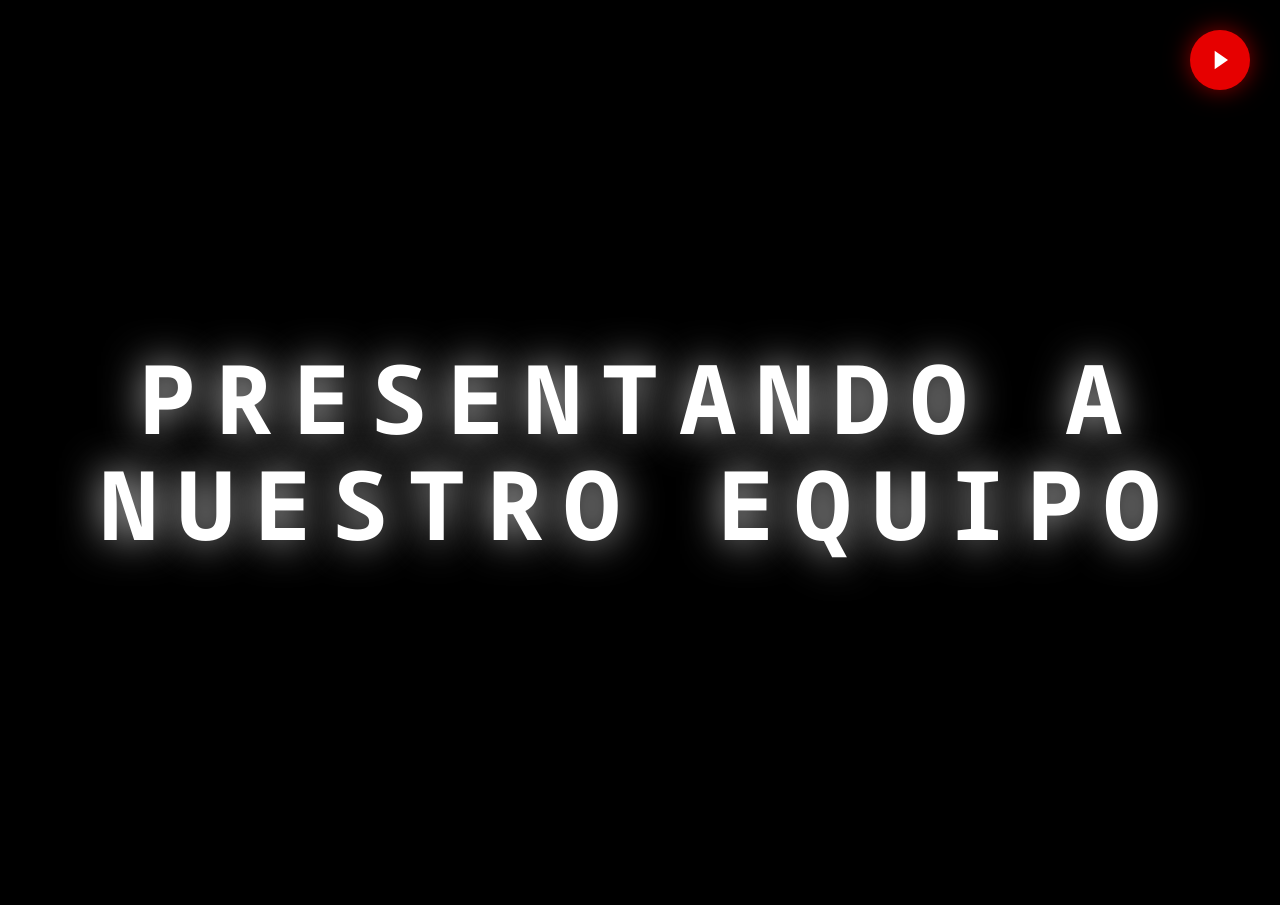
<file: index.html>
<!DOCTYPE html>
<html lang="es">
<head>
    <meta charset="UTF-8">
    <meta name="viewport" content="width=device-width, initial-scale=1.0">
    <title>Presentando al equipo</title>
    <link rel="stylesheet" href="styles.css">
    <link href="https://fonts.googleapis.com/css2?family=Noto+Sans+Mono:wght@700&display=swap" rel="stylesheet">
</head>
<body>
    <!-- BOTÓN DE MÚSICA FIJO -->
    <button id="music-btn" aria-label="Reproducir/Pausar música">
        <svg id="music-icon" width="32" height="32" viewBox="0 0 24 24" fill="none" xmlns="http://www.w3.org/2000/svg">
            <path d="M8 19V5L18 12L8 19Z" fill="white"/>
        </svg>
    </button>

    <!-- AUDIO -->
    <audio id="bg-music" loop>
        <source src="Musica.mp3" type="audio/mpeg">
    </audio>

    <!-- CANVAS PARA ESTRELLAS ROJAS + CONFETI -->
    <canvas id="particles-canvas"></canvas>

    <!-- INTRO: SOLO PRESENTANDO -->
    <div id="intro-screen">
        <!-- Texto inicial -->
        <h1 id="presentando-text">PRESENTANDO A NUESTRO EQUIPO</h1>

        <!-- Reflectores -->
        <div id="spotlights">
            <div class="beam beam1"></div>
            <div class="beam beam2"></div>
            <div class="beam beam3"></div>
        </div>

        <!-- Flash blanco -->
        <div id="white-flash"></div>
    </div>

    <!-- PANTALLA PRINCIPAL -->
    <div id="main-screen">
        <h2 id="main-title">CONOCE A NUESTRO EQUIPO</h2>
        
        <div class="profiles-container">
            <!-- Perfil Sofia -->
            <div class="profile-card" data-url="sofia.html">
                <div class="glow-layer"></div>
                <div class="photo-wrapper">
                    <img src="Sofia.png" alt="Sofía Florencia Moreno" class="profile-photo">
                    <div class="play-button">▶</div>
                </div>
                <p class="profile-name">SOFIA FLORENCIA MORENO</p>
            </div>

            <!-- Perfil Selena -->
            <div class="profile-card" data-url="selena.html">
                <div class="glow-layer"></div>
                <div class="photo-wrapper">
                    <img src="sele.png" alt="Selena Mendez" class="profile-photo">
                    <div class="play-button">▶</div>
                </div>
                <p class="profile-name">SELENA MENDEZ</p>
            </div>
        </div>

        <p id="click-instruction">HACER CLIK EN EL PERFIL QUE QUIERAS VER</p>
    </div>

    <script src="script.js"></script>
</body>

</html>
</file>
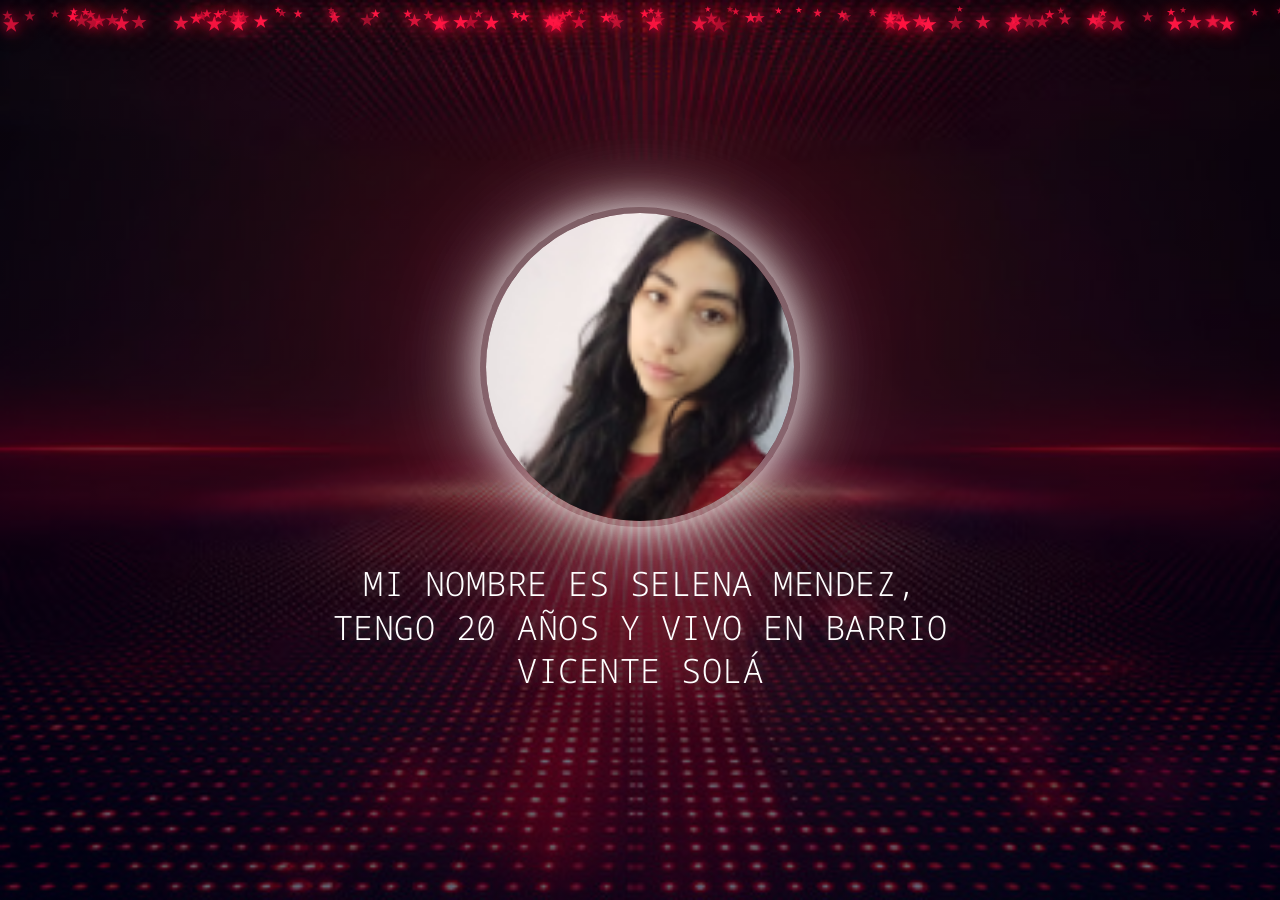
<file: selena.html>
<!DOCTYPE html>
<html lang="es">
<head>
    <meta charset="UTF-8">
    <meta name="viewport" content="width=device-width, initial-scale=1.0">
    <title>Selena Mendez</title>
    <style>
        @import url('https://fonts.googleapis.com/css2?family=Noto+Sans+Mono:wght@700&display=swap');

        * {
            margin: 0;
            padding: 0;
            box-sizing: border-box;
        }

        body {
            height: 100vh;
            width: 100vw;
            overflow: hidden;
            display: flex;
            align-items: center;
            justify-content: center;
            background: linear-gradient(rgba(0, 0, 20, 0.4), rgba(0, 0, 30, 0.6)),
                        url('fondo.jpg') no-repeat center center fixed;
            background-size: cover;
            font-family: 'Noto Sans Mono', monospace;
            position: relative;
            color: white;
        }

        /* Contenedor de estrellas cayendo */
        #stars-container {
            position: fixed;
            top: 0;
            left: 0;
            width: 100%;
            height: 100%;
            pointer-events: none;
            z-index: 1;
            overflow: hidden;
        }

        .star {
            position: absolute;
            color: #ff1744;
            font-size: 18px;
            text-shadow: 0 0 12px #ff1744,
                         0 0 24px #ff1744;
            animation: fall linear infinite;
            opacity: 0.85;
            user-select: none;
            z-index: 1;
        }

        @keyframes fall {
            0% {
                transform: translateY(-120px) rotate(0deg);
            }
            100% {
                transform: translateY(110vh) rotate(360deg);
            }
        }

        /* Contenido principal centrado */
        .content {
            position: relative;
            z-index: 2;
            text-align: center;
            padding: 20px;
            max-width: 90%;
        }

        /* Círculo de la foto con glow blanco que respira */
        .profile-circle {
            width: 320px;
            height: 320px;
            margin: 0 auto 35px;
            border-radius: 50%;
            overflow: hidden;
            border: 6px solid rgba(255, 255, 255, 0.35);
            box-shadow: 0 0 35px rgba(255, 255, 255, 0.7),
                        0 0 70px rgba(255, 255, 255, 0.45),
                        0 0 110px rgba(255, 255, 255, 0.25);
            animation: breathe 3.2s ease-in-out infinite alternate;
            transition: transform 0.3s ease;
        }

        .profile-circle:hover {
            transform: scale(1.05);
        }

        .profile-circle img {
            width: 100%;
            height: 100%;
            object-fit: cover;
            display: block;
        }

        /* Texto */
        .name {
            font-size: clamp(1.35rem, 4.5vw, 2.1rem);
            font-weight: 300;
            line-height: 1.3;
            text-shadow: 0 4px 20px rgba(0, 0, 0, 0.6),
                         0 0 15px rgba(255, 255, 255, 0.3);
            max-width: 620px;
            margin: 0 auto;
            letter-spacing: 0.5px;
        }

        /* Responsive */
        @media (max-width: 768px) {
            .profile-circle {
                width: 260px;
                height: 260px;
            }
        }

        @media (max-width: 480px) {
            .profile-circle {
                width: 220px;
                height: 220px;
            }
        }

        /* Animación de respiración del glow */
        @keyframes breathe {
            from {
                box-shadow: 0 0 35px rgba(255, 255, 255, 0.7),
                            0 0 70px rgba(255, 255, 255, 0.45),
                            0 0 110px rgba(255, 255, 255, 0.25);
            }
            to {
                box-shadow: 0 0 55px rgba(255, 255, 255, 0.95),
                            0 0 95px rgba(255, 255, 255, 0.65),
                            0 0 140px rgba(255, 255, 255, 0.35);
            }
        }
    </style>
</head>
<body>
    <!-- Estrellas cayendo -->
    <div id="stars-container"></div>

    <!-- Contenido centrado -->
    <div class="content">
        <!-- Círculo con foto y glow blanco respirando -->
        <div class="profile-circle">
            <img src="sele.png" alt="Selena Mendez">
        </div>
        
        <!-- Texto -->
        <p class="name">
            MI NOMBRE ES SELENA MENDEZ,<br>
            TENGO 20 AÑOS Y VIVO EN BARRIO VICENTE SOLÁ
        </p>
    </div>

    <script>
        // Generar muchas estrellas rojas pequeñas cayendo
        function createStars() {
            const container = document.getElementById('stars-container');
            const numberOfStars = 110; // Muchas estrellas separadas

            for (let i = 0; i < numberOfStars; i++) {
                const star = document.createElement('div');
                star.className = 'star';
                star.textContent = '★';

                // Tamaño pequeño y variado
                const size = Math.random() * 19 + 11;
                star.style.fontSize = `${size}px`;

                // Posición horizontal aleatoria
                star.style.left = `${Math.random() * 100}vw`;

                // Duración de caída aleatoria (más rápido o lento)
                const duration = Math.random() * 4.5 + 4.2;
                star.style.animationDuration = `${duration}s`;

                // Retardo aleatorio para que no caigan todas juntas
                const delay = Math.random() * -12;
                star.style.animationDelay = `${delay}s`;

                // Opacidad variada
                star.style.opacity = Math.random() * 0.55 + 0.55;

                container.appendChild(star);
            }
        }

        // Iniciar estrellas cuando cargue la página
        window.addEventListener('load', createStars);
    </script>
</body>

</html>
</file>
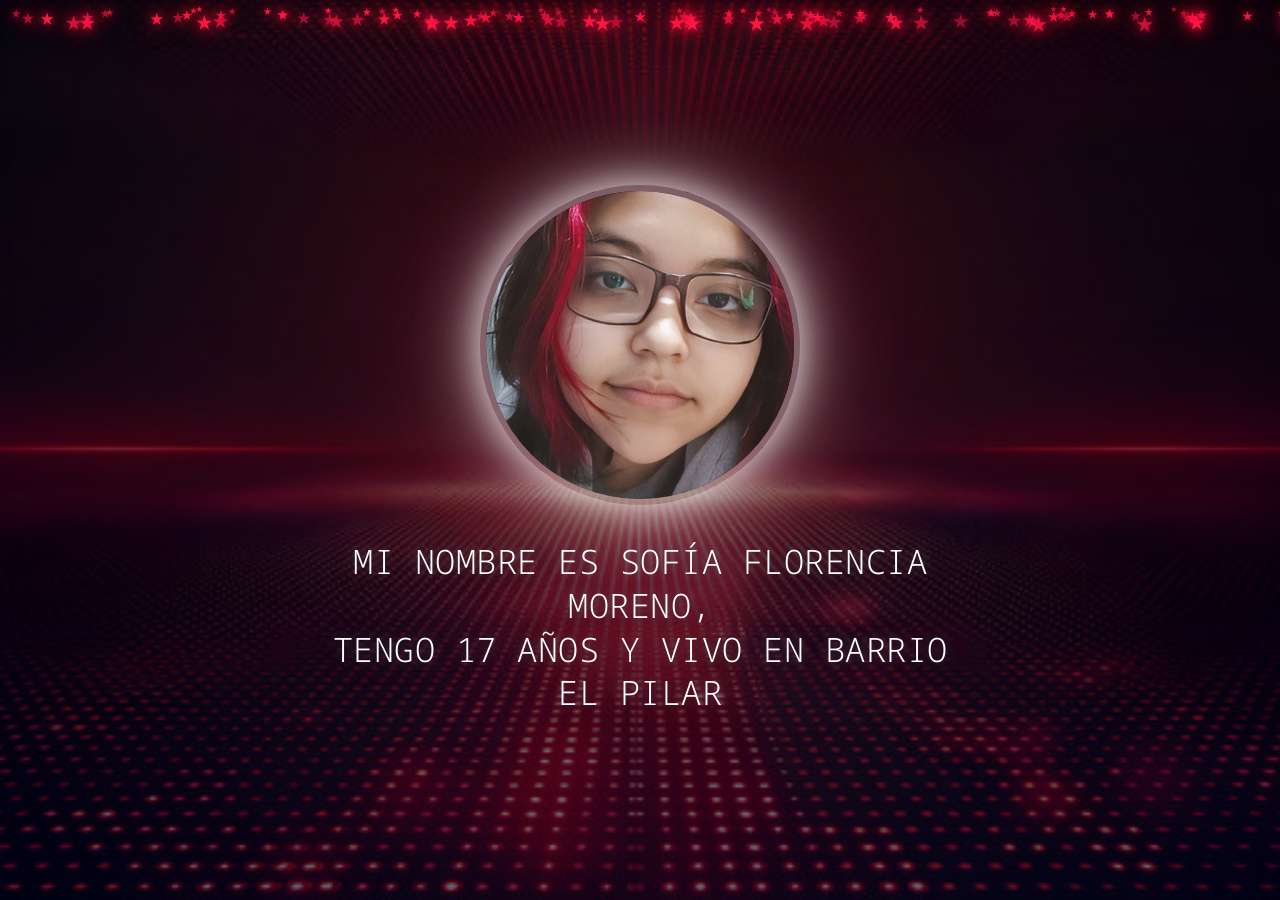
<file: sofia.html>
<!DOCTYPE html>
<html lang="es">
<head>
    <meta charset="UTF-8">
    <meta name="viewport" content="width=device-width, initial-scale=1.0">
    <title>Sofía Florencia Moreno</title>
    <style>
        @import url('https://fonts.googleapis.com/css2?family=Noto+Sans+Mono:wght@700&display=swap');

        * {
            margin: 0;
            padding: 0;
            box-sizing: border-box;
        }

        body {
            height: 100vh;
            width: 100vw;
            overflow: hidden;
            display: flex;
            align-items: center;
            justify-content: center;
            background: linear-gradient(rgba(0, 0, 20, 0.4), rgba(0, 0, 30, 0.6)),
                        url('fondo.jpg') no-repeat center center fixed;
            background-size: cover;
            font-family: 'Noto Sans Mono', monospace;
            position: relative;
            color: white;
        }

        /* Contenedor de estrellas cayendo */
        #stars-container {
            position: fixed;
            top: 0;
            left: 0;
            width: 100%;
            height: 100%;
            pointer-events: none;
            z-index: 1;
            overflow: hidden;
        }

        .star {
            position: absolute;
            color: #ff1744;
            font-size: 18px;
            text-shadow: 0 0 12px #ff1744,
                         0 0 24px #ff1744;
            animation: fall linear infinite;
            opacity: 0.85;
            user-select: none;
            z-index: 1;
        }

        @keyframes fall {
            0% {
                transform: translateY(-120px) rotate(0deg);
            }
            100% {
                transform: translateY(110vh) rotate(360deg);
            }
        }

        /* Contenido principal centrado */
        .content {
            position: relative;
            z-index: 2;
            text-align: center;
            padding: 20px;
            max-width: 90%;
        }

        /* Círculo de la foto con glow blanco que respira */
        .profile-circle {
            width: 320px;
            height: 320px;
            margin: 0 auto 35px;
            border-radius: 50%;
            overflow: hidden;
            border: 6px solid rgba(255, 255, 255, 0.35);
            box-shadow: 0 0 35px rgba(255, 255, 255, 0.7),
                        0 0 70px rgba(255, 255, 255, 0.45),
                        0 0 110px rgba(255, 255, 255, 0.25);
            animation: breathe 3.2s ease-in-out infinite alternate;
            transition: transform 0.3s ease;
        }

        .profile-circle:hover {
            transform: scale(1.05);
        }

        .profile-circle img {
            width: 100%;
            height: 100%;
            object-fit: cover;
            display: block;
        }

        /* Texto */
        .name {
            font-size: clamp(1.35rem, 4.5vw, 2.1rem);
            font-weight: 300;
            line-height: 1.3;
            text-shadow: 0 4px 20px rgba(0, 0, 0, 0.6),
                         0 0 15px rgba(255, 255, 255, 0.3);
            max-width: 620px;
            margin: 0 auto;
            letter-spacing: 0.5px;
        }

        /* Responsive */
        @media (max-width: 768px) {
            .profile-circle {
                width: 260px;
                height: 260px;
            }
        }

        @media (max-width: 480px) {
            .profile-circle {
                width: 220px;
                height: 220px;
            }
        }

        /* Animación de respiración del glow */
        @keyframes breathe {
            from {
                box-shadow: 0 0 35px rgba(255, 255, 255, 0.7),
                            0 0 70px rgba(255, 255, 255, 0.45),
                            0 0 110px rgba(255, 255, 255, 0.25);
            }
            to {
                box-shadow: 0 0 55px rgba(255, 255, 255, 0.95),
                            0 0 95px rgba(255, 255, 255, 0.65),
                            0 0 140px rgba(255, 255, 255, 0.35);
            }
        }
    </style>
</head>
<body>
    <!-- Estrellas cayendo -->
    <div id="stars-container"></div>

    <!-- Contenido centrado -->
    <div class="content">
        <!-- Círculo con foto y glow blanco respirando -->
        <div class="profile-circle">
            <img src="Sofia.png" alt="Sofía Florencia Moreno">
        </div>
        
        <!-- Texto -->
        <p class="name">
            MI NOMBRE ES SOFÍA FLORENCIA MORENO,<br>
            TENGO 17 AÑOS Y VIVO EN BARRIO EL PILAR
        </p>
    </div>

    <script>
        // Generar muchas estrellas rojas pequeñas cayendo
        function createStars() {
            const container = document.getElementById('stars-container');
            const numberOfStars = 110; // Muchas estrellas separadas

            for (let i = 0; i < numberOfStars; i++) {
                const star = document.createElement('div');
                star.className = 'star';
                star.textContent = '★';

                // Tamaño pequeño y variado
                const size = Math.random() * 19 + 11;
                star.style.fontSize = `${size}px`;

                // Posición horizontal aleatoria
                star.style.left = `${Math.random() * 100}vw`;

                // Duración de caída aleatoria (más rápido o lento)
                const duration = Math.random() * 4.5 + 4.2;
                star.style.animationDuration = `${duration}s`;

                // Retardo aleatorio para que no caigan todas juntas
                const delay = Math.random() * -12;
                star.style.animationDelay = `${delay}s`;

                // Opacidad variada
                star.style.opacity = Math.random() * 0.55 + 0.55;

                container.appendChild(star);
            }
        }

        // Iniciar estrellas cuando cargue la página
        window.addEventListener('load', createStars);
    </script>
</body>
</html>
</file>
<file: styles.css>
/* styles.css */
* {
    margin: 0;
    padding: 0;
    box-sizing: border-box;
}

body {
    background: #000;
    color: #fff;
    font-family: 'Noto Sans Mono', monospace;
    height: 100vh;
    width: 100vw;
    position: relative;
}

/* DESKTOP - Mantiene exactamente igual */
@media (min-width: 1025px) {
    body {
        overflow: hidden;
    }
}

/* Botón música - SIEMPRE FIJO y NO CENTRADO */
#music-btn {
    position: fixed;
    top: 30px;
    right: 30px;
    z-index: 9999;
    width: 60px;
    height: 60px;
    background: #e60000;
    border: none;
    border-radius: 50%;
    display: flex;
    align-items: center;
    justify-content: center;
    cursor: pointer;
    box-shadow: 0 0 25px rgba(230, 0, 0, 0.6);
    transition: transform 0.3s ease, box-shadow 0.3s ease;
}

#music-btn:hover {
    transform: scale(1.1);
    box-shadow: 0 0 35px rgba(230, 0, 0, 0.9);
}

/* TABLET Y CELULAR - Botón más pequeño */
@media (max-width: 1024px) {
    #music-btn {
        top: 20px;
        right: 20px;
        width: 50px;
        height: 50px;
    }
}

/* Intro screen */
#intro-screen {
    position: fixed;
    inset: 0;
    z-index: 100;
    display: flex;
    align-items: center;
    justify-content: center;
    background: #000;
}

/* Texto inicial */
#presentando-text {
    font-size: clamp(2rem, 10vw, 6rem);
    font-weight: 700;
    text-transform: uppercase;
    letter-spacing: 0.2em;
    text-align: center;
    opacity: 0;
    transition: opacity 1.2s ease;
    text-shadow: 0 0 40px rgba(255,255,255,0.8);
    padding: 0 5%;
    line-height: 1.1;
}

/* Reflectores */
#spotlights {
    position: absolute;
    inset: 0;
    pointer-events: none;
}

.beam {
    position: absolute;
    bottom: -40%;
    width: clamp(200px, 25vw, 280px);
    height: 140vh;
    background: linear-gradient(to top, rgba(255,255,255,0.45), transparent 70%);
    filter: blur(60px);
    opacity: 0;
    transition: all 1.8s cubic-bezier(0.23, 1, 0.32, 1);
}

.beam1 { left: 15%; transform: rotate(-12deg); }
.beam2 { left: 45%; transform: rotate(8deg); }
.beam3 { left: 72%; transform: rotate(-18deg); }

/* Flash cegador */
#white-flash {
    position: absolute;
    inset: 0;
    background: #fff;
    opacity: 0;
    pointer-events: none;
    z-index: 10;
}

/* MAIN SCREEN */
#main-screen {
    position: fixed;
    inset: 0;
    display: none;
    flex-direction: column;
    align-items: center;
    justify-content: center;
    opacity: 0;
    transition: opacity 1.8s ease;
    background-size: cover;
    background-position: center;
    background-repeat: no-repeat;
    z-index: 50;
    padding: 2vh 5vw;
}

/* DESKTOP - Sin scroll */
@media (min-width: 1025px) {
    #main-screen {
        overflow: hidden;
    }
}

/* TABLET Y CELULAR - CON SCROLL */
@media (max-width: 1024px) {
    body {
        overflow-y: auto;
    }
    
    #main-screen {
        overflow-y: auto;
        padding: 5vh 5vw;
        height: 100vh;
        justify-content: flex-start;
        padding-top: 15vh;
    }
}

#main-title {
    font-size: clamp(1.8rem, 7vw, 4rem);
    text-transform: uppercase;
    letter-spacing: 0.15em;
    margin-bottom: clamp(4vh, 6vw, 8vh);
    text-align: center;
    text-shadow: 0 0 40px rgba(255,255,255,0.7);
    padding: 0 5%;
    line-height: 1.1;
}

/* Contenedor perfiles */
.profiles-container {
    display: flex;
    gap: clamp(5vw, 12vw, 12vw);
    justify-content: center;
    align-items: center;
    width: 100%;
    max-width: 1100px;
    padding: 0 5%;
    flex-wrap: wrap;
}

/* DESKTOP - Cards grandes */
@media (min-width: 1025px) {
    .profile-card {
        width: 280px;
    }
    
    .photo-wrapper {
        width: 280px;
        height: 280px;
    }
}

/* TABLET - Cards medianas */
@media (min-width: 769px) and (max-width: 1024px) {
    .profiles-container {
        gap: 8vw;
        flex-direction: row;
    }
    
    .profile-card {
        width: 220px;
    }
    
    .photo-wrapper {
        width: 220px;
        height: 220px;
    }
}

/* CELULAR - Cards pequeñas y columna */
@media (max-width: 768px) {
    .profiles-container {
        gap: 12vw;
        flex-direction: column;
        align-items: center;
    }
    
    .profile-card {
        width: 180px;
    }
    
    .photo-wrapper {
        width: 180px;
        height: 180px;
    }
}

.profile-card {
    position: relative;
    cursor: pointer;
    transition: transform 0.4s ease;
}

.profile-card:hover {
    transform: scale(1.06);
}

.glow-layer {
    position: absolute;
    inset: -25px;
    background: radial-gradient(circle, rgba(255,255,255,0.35) 20%, transparent 70%);
    border-radius: 50%;
    filter: blur(35px);
    z-index: -1;
    animation: breathe 4s infinite ease-in-out;
    opacity: 0.6;
}

.photo-wrapper {
    position: relative;
    border-radius: 50%;
    overflow: hidden;
    box-shadow: 0 0 50px rgba(255,255,255,0.6);
    transition: box-shadow 0.5s ease;
}

.profile-card:hover .photo-wrapper {
    box-shadow: 0 0 70px #e60000;
}

.profile-photo {
    width: 100%;
    height: 100%;
    object-fit: cover;
    transition: transform 0.6s ease;
}

.profile-card:hover .profile-photo {
    transform: scale(1.08);
}

.play-button {
    position: absolute;
    top: 50%;
    left: 50%;
    transform: translate(-50%, -50%);
    font-size: clamp(2.5rem, 5vw, 4.5rem);
    color: #fff;
    text-shadow: 0 0 30px #fff;
    opacity: 0;
    transition: all 0.4s ease;
    pointer-events: none;
}

.profile-card:hover .play-button {
    opacity: 1;
    transform: translate(-50%, -50%) scale(1.15);
}

.profile-name {
    text-align: center;
    margin-top: clamp(15px, 4vw, 22px);
    font-size: clamp(1rem, 3.5vw, 1.35rem);
    font-weight: 700;
    letter-spacing: 2px;
    text-transform: uppercase;
}

/* Instrucción */
#click-instruction {
    margin-top: clamp(5vh, 8vw, 10vh);
    font-size: clamp(0.9rem, 3vw, 1.1rem);
    letter-spacing: 4px;
    opacity: 0.75;
    text-align: center;
    padding: 0 10%;
}

/* Animaciones */
@keyframes breathe {
    0%, 100% { transform: scale(1); opacity: 0.6; }
    50% { transform: scale(1.12); opacity: 0.85; }
}

.shake {
    animation: earthquake 0.8s cubic-bezier(.36,.07,.19,.97) both;
}

@keyframes earthquake {
    0%, 100% { transform: translate3d(0, 0, 0); }
    10%, 30%, 50%, 70%, 90% { transform: translate3d(-6px, 3px, 0); }
    20%, 40%, 60%, 80% { transform: translate3d(7px, -4px, 0); }
}
</file>
